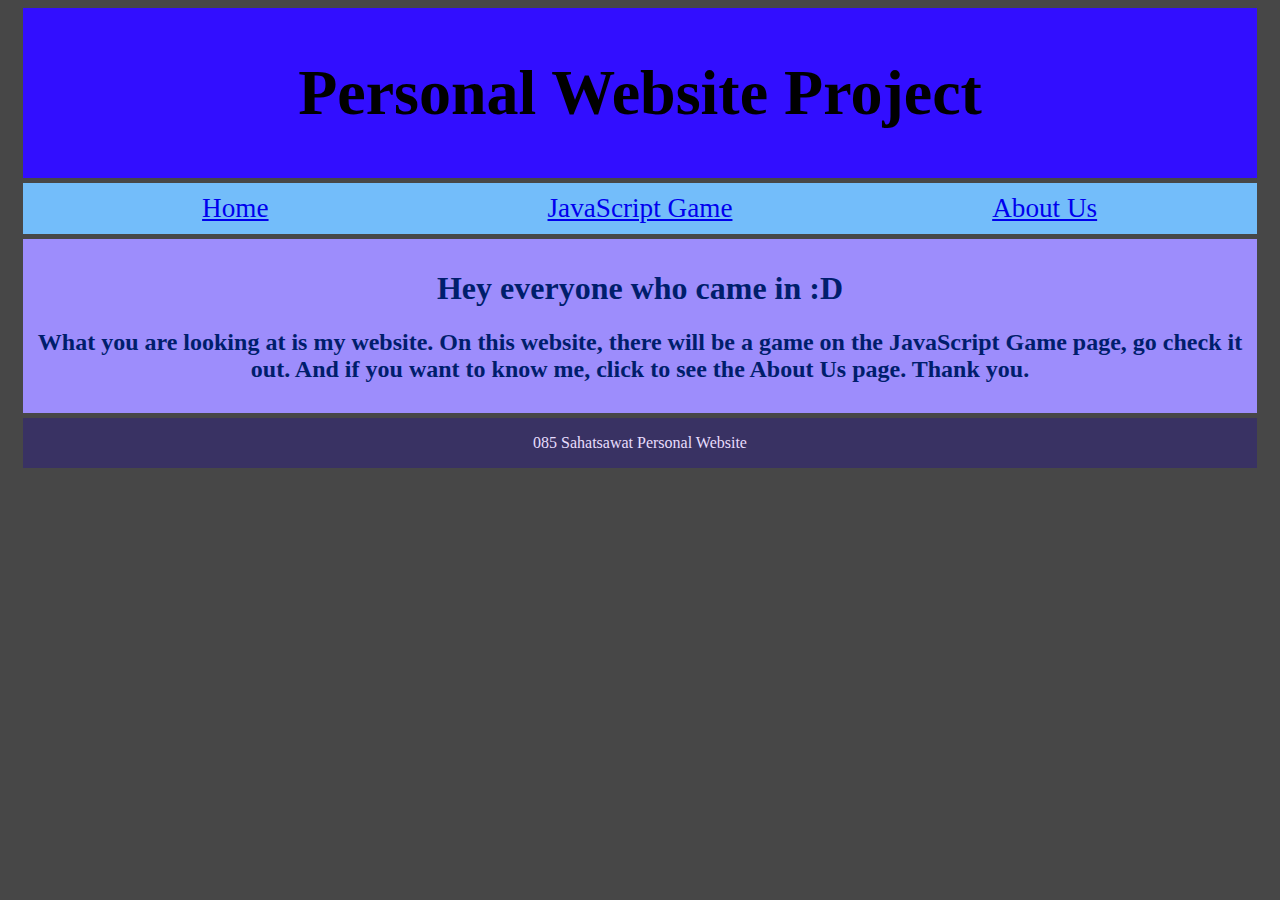
<file: index.html>
<!DOCTYPE html>
<html lang="en">
    <head>
        <meta charset="UTF-8">
        <title>Personal Website</title>
        <link rel="stylesheet" href="./css/index.css">
    </head>
    <body>
        <div class="Containers">
        <header>
            <h1>Personal Website Project</h1>
        </header>
        <nav>
            <a href="index.html">Home</a>
            <a href="scriptGame.html">JavaScript Game</a>
            <a href="aboutUs.html">About Us</a>
        </nav>
        <main>
            <section id="home">
            <h1>Hey everyone who came in :D</h1>
            <h2>
                What you are looking at is my website. On this website, there will be a game on the JavaScript Game page, go check it out. And if you want to know me, click to see the About Us page. Thank you.</h2>
            </section>
            <footer>
                085 Sahatsawat Personal Website 
            </footer>
        </main>
        </div>    
    </body>
</html>
</file>
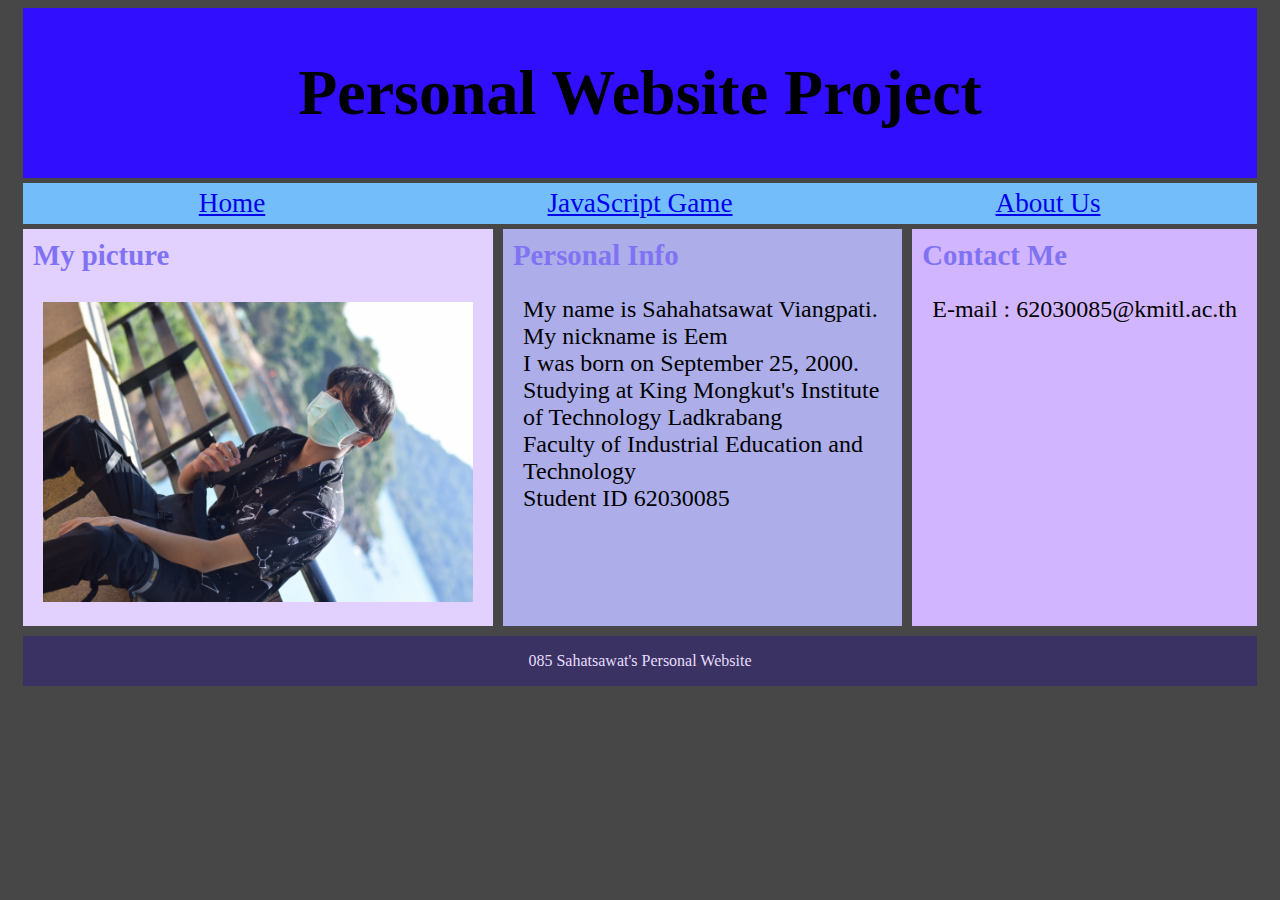
<file: aboutUs.html>
<!DOCTYPE html>
<html lang="en">
    <head>
        <meta charset="UTF-8">
        <title>Personal Website</title>
        <link rel="stylesheet" href="./css/aboutUs.css">
    </head>
    <body>
        <div class="Containers">
        <header>
            <h1>Personal Website Project</h1>
        </header>
        <nav>
            <a href="index.html">Home</a>
            <a href="scriptGame.html">JavaScript Game</a>
            <a href="aboutUs.html">About Us</a>
        </nav>
        <main>
           
            <article>
                <section id="photo">
                    <h2>My picture</h2>
                   <img class="imageMe" src="./img/62030085.jpg">      
                </section>
                <section id="infoMe">
                    <h2>Personal Info</h2>
                        <p>My name is Sahahatsawat Viangpati. My nickname is Eem<br>
                        I was born on September 25, 2000.<br>
                        Studying at King Mongkut's Institute of Technology Ladkrabang<br>
                        Faculty of Industrial Education and Technology<br>
                        Student ID 62030085</p><br>
                    </section>
                </section>
                <section id="contact">
                    <h2>Contact Me</h2>
                    <p>E-mail : 62030085@kmitl.ac.th
                    </p>
                </section>
                <footer>
                    085 Sahatsawat's Personal Website 
                </footer>  
            </article>
            
        </main>  
    </body>
</html>
</file>
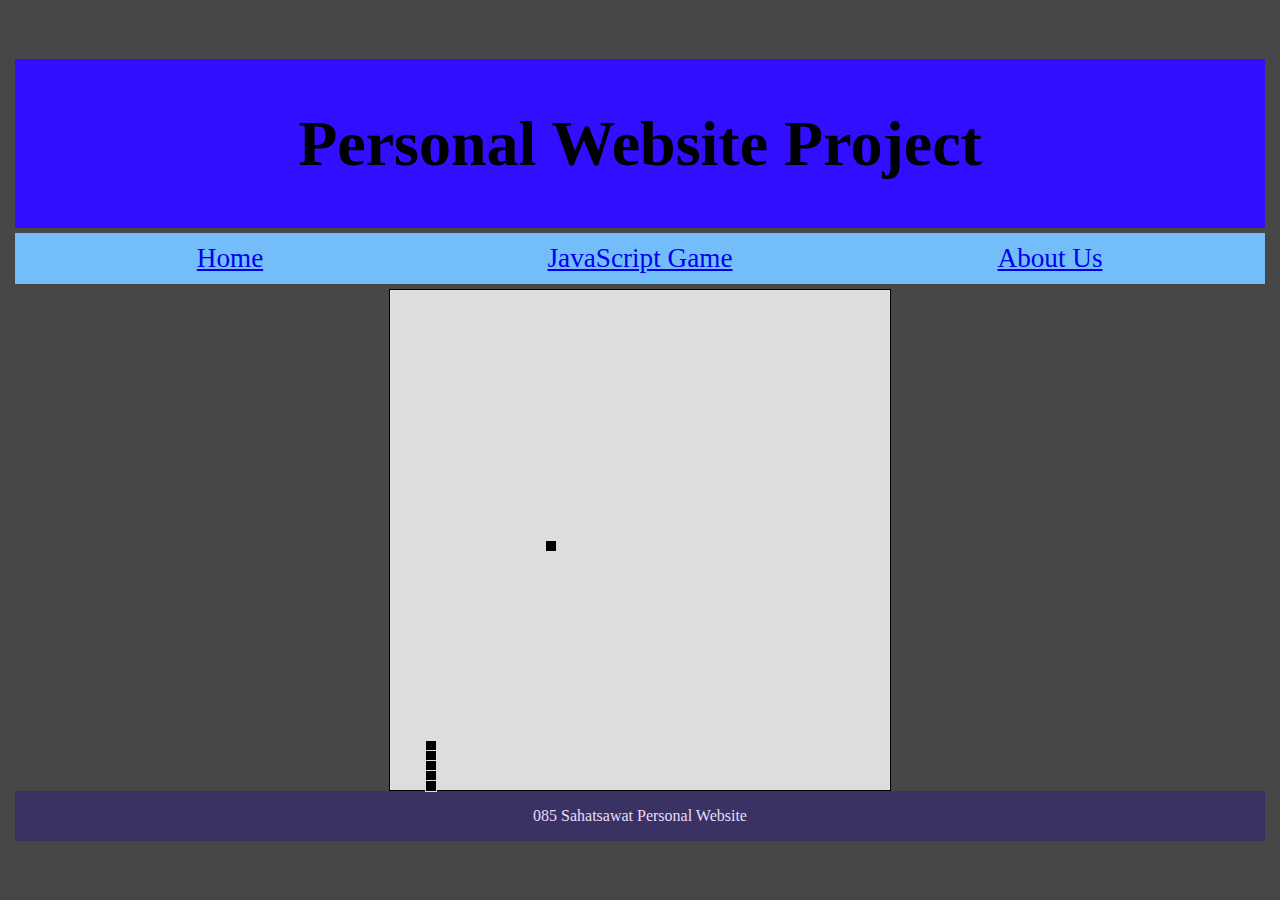
<file: scriptGame.html>
<!DOCTYPE html>
<html lang="en">
    <head>
        <meta charset="UTF-8">
        <title>Personal Website</title>
        <link rel="stylesheet" href="./css/scriptGame.css">
    </head>
    <body>
        <div class="Containers">
        <header>
            <h1>Personal Website Project</h1>
        </header>
        <nav>
            <a href="index.html">Home</a>
            <a href="scriptGame.html">JavaScript Game</a>
            <a href="aboutUs.html">About Us</a>
        </nav>
        <main>
            <div class="main" id="main"></div>
            <footer>
                085 Sahatsawat Personal Website 
            </footer>
        </main>

        </div>    
    </body>
    <script src="./script/script.js"></script>
</html>
</file>
<file: css/index.css>
body{
    background-color: #474747;
}

header{
    text-align: center;
    flex: 1 100%;
    background-color: #320eff;
    padding: 5px;
    color: rgb(0, 0, 0);
    font-size: 2em;
}

nav{
    display: grid;
    grid-template-columns: repeat(3,1fr);
    background-color: #73bdfa;
    margin: 5px 0px;
    padding: 10px;
    flex: 1 100%;
    font-size: 1.7em;
    text-align: center;
}

div{
    font-size: 1em;
    margin: 0px 15px;
}

#home{
    background-color: #9d8dfc;
    margin: 5px 0px;
    padding: 10px;
    height: auto;
    text-align: center;
    color: #001E6C;
}

footer{
    line-height: 50px;
    background-color: #393263;
    text-align: center;
    flex: 1 100%;
    color: rgb(232, 221, 253);
}
</file>
<file: css/aboutUs.css>
body{
    background-color: #474747;
}

header{
    text-align: center;
    flex: 1 100%;
    background-color: #320eff;
    padding: 5px;
    color: rgb(0, 0, 0);
    font-size: 2em;
}

nav{
    display: grid;
    grid-template-columns: repeat(3,1fr);
    background-color: #73bdfa;
    margin: 5px 0px;
    padding: 5px;
    flex: 1 100%;
    font-size: 1.7em;
    text-align: center;
}

div{
    font-size: 1em;
    margin: 0px 15px;
}

#photo {
    grid-area: main1;
    background-color: #e2d0ff;
}

.imageMe{
    width: 430px;
    height: 300px;
    margin: 20px;
}

#infoMe {
    grid-area: main2;
    background-color: #adaee9;
}

h2{
    font-size: 1.8em;
    text-align: left;
    margin: 10px 10px;
    color: #8073f3;
}

p{
    font-size: 1.5em;
    padding: 0px 20px;
}

#contact{
    font-size: 1em;
    background-color: #d2b5ff;
}

footer{
    grid-area: footer;
    line-height: 50px;
    background-color: #393263;
    text-align: center;
    flex: 1 100%;
    color: rgb(232, 221, 253);
}

article{
    display: grid;
    gap: 10px;
    margin: 0px 0px;
    grid-template-areas:
    'main1 main2 main3'
    'footer footer footer'
}

@media screen and (max-width: 1000px){
    .imageMe{
        text-align: center;
        width: 300px;
        height: 200px;
        margin: 10px;
    }
    article{
        display: grid;
        gap: 5px;
        margin: 0px 0px;
        grid-template-areas:
        'main1 main2'
        'main3 main3'
        'footer footer'
    }
    
    
    
}
@media screen and (max-width: 800px){
    header{
        flex: 1 100%;
        background-color: #320eff;
        padding: 1px;
        text-align: center;
        font-size: 1em;
    }
    #photo {
        grid-area: main1;
        text-align: center;
    }
    .imageMe{
        grid-area: main2;
        text-align: center;
        width: 300px;
        height: 200px;
        margin: 10px;
    }
    article{
        display: grid;
        gap: 3px;
        margin: 0px 0px;
        grid-template-areas:
        'main1'
        'main2'
        'main3'
        'footer'
    }
}
</file>
<file: css/scriptGame.css>
header{
    text-align: center;
    flex: 1 100%;
    background-color: #320eff;
    padding: 5px;
    color: rgb(0, 0, 0);
    font-size: 2em;
}

nav{
    display: grid;
    grid-template-columns: repeat(3,1fr);
    background-color: #73bdfa;
    margin: 5px 0px;
    padding: 10px;
    flex: 1 100%;
    font-size: 1.7em;
    text-align: center;
}

div{
    font-size: 1em;
    margin: 0px 15px;
}html,body {
    margin:0;
    padding:0;
      width:100%;
      height:100%;
}
html {
    display:table;
}
body {
    display:table-cell;
    vertical-align:middle;
}
div.main {
    position:relative;
    width:500px;
    height:500px;
    background-color:#dddddd;
    border:1px solid #000000;
    margin:0 auto;
}
div.snake_block, div.candy_block {
    display:inline-block;
    background-color:#000000;
    border:1px solid #dddddd;
    position:absolute;
}
body{
    background-color: #474747;
}
footer{
    line-height: 50px;
    background-color: #393263;
    text-align: center;
    flex: 1 100%;
    color: rgb(232, 221, 253);
}
</file>
